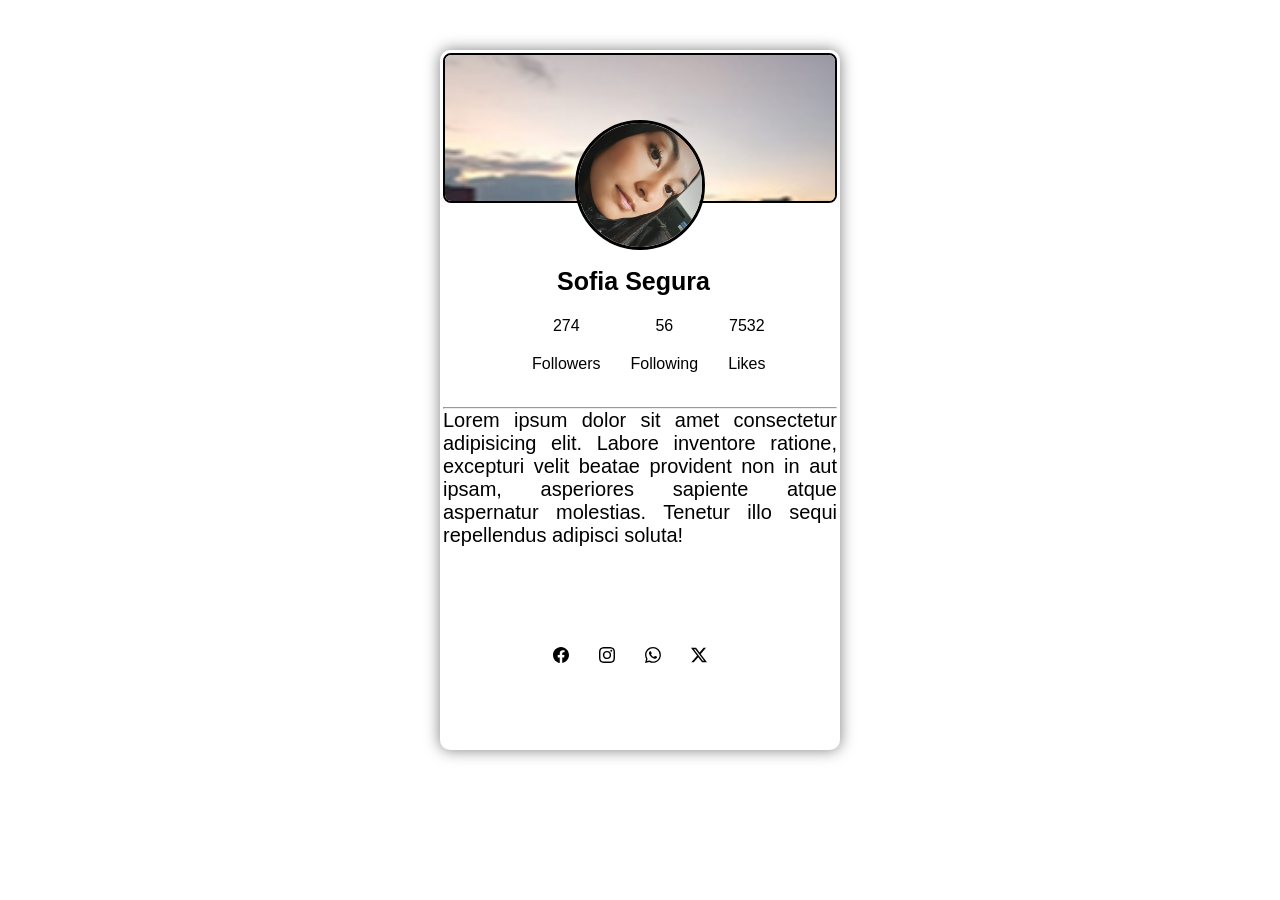
<file: evidencia_hoja_vida/index.html>
<!DOCTYPE html>
<html lang="en">
<head>
    <meta charset="UTF-8">
    <meta name="viewport" content="width=device-width, initial-scale=1.0">
    <title>hoja de vida</title>
    <link rel="stylesheet" href="styles.css">

</head>
<body>
    <div class="card">
        <img src="Imagen2.jpeg" alt="" class="img2">
        <div class="contenedor2">
        </div>
        <img src="image.png" alt="" class="img">
            <div class="contenedor">
        <h3 class="titulo">Sofia Segura</h3>
        
            <table class="table">
                <tbody>
                    <tr>
                        <td>
                            <p>274</p>
                            
                        </td>

                        <td>
                            <p>56</p>
                            
                            </td>

                        <td>
                            <p>7532</p>
                            
                        </td>
                    </tr>
                    <tr>
                        <td>
                            <p>Followers</p>
                        </td>
                        <td>
                            <p>Following</p>
                        </td>
                        <td>
                            <p>Likes</p>
                        </td>
                    </tr>
                </tbody>
            </table>
        
    </div>
    <hr>
    <p class="parrafo">
        Lorem ipsum dolor sit amet consectetur adipisicing elit. Labore inventore ratione, excepturi velit beatae provident non in aut ipsam, asperiores sapiente atque aspernatur molestias. Tenetur illo sequi repellendus adipisci soluta!
    </p>

    <table class="table2">
        <tbody>
            <tr>
                <td><img src="facebook.svg" alt=""></td>
                <td><img src="instagram.svg" alt=""></td>
                <td><img src="whatsapp.svg" alt=""></td>
                <td><img src="twitter-x.svg" alt=""></td>
            </tr>
        </tbody>
    </table>
    </div>
</body>
</html>
</file>
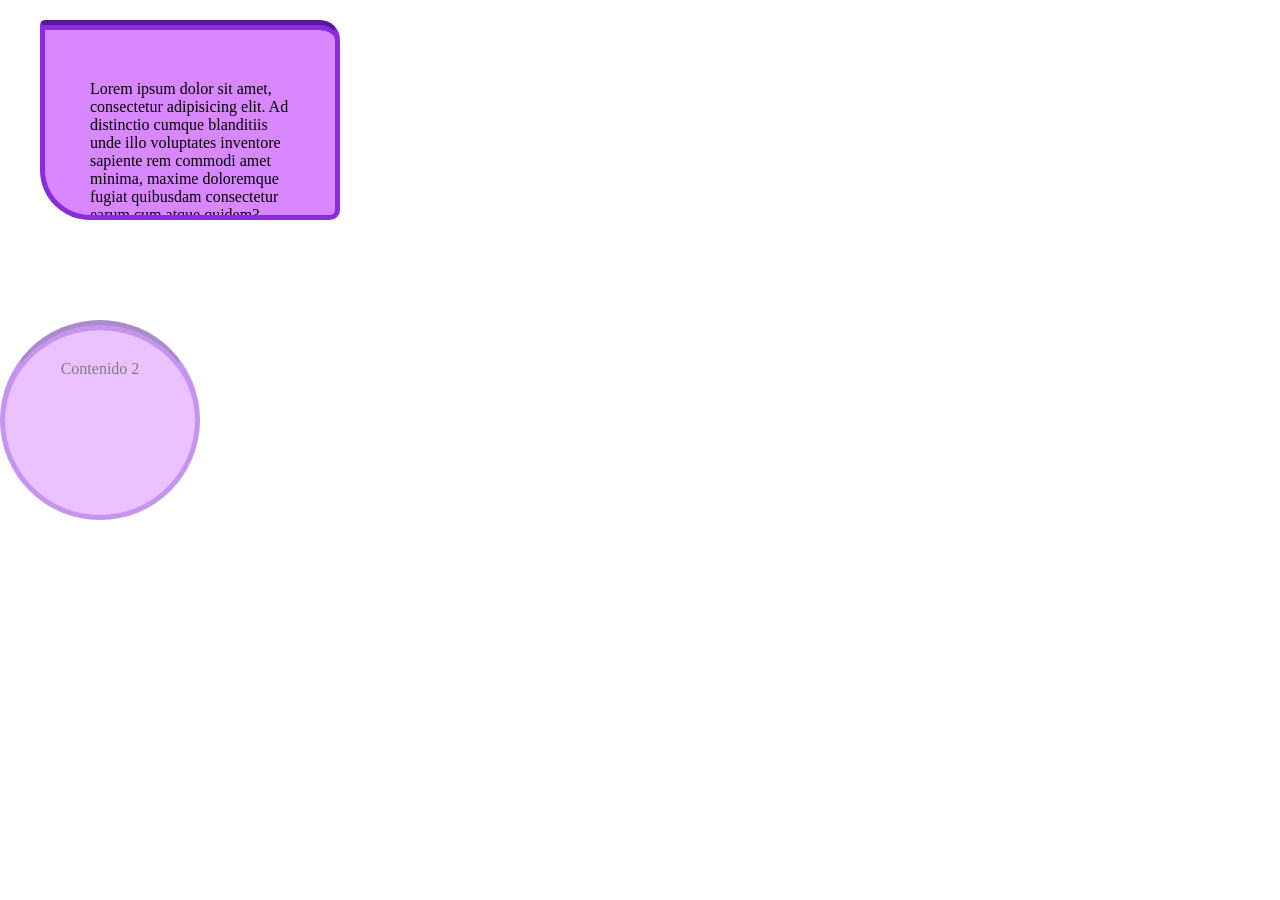
<file: practica1_box_model/index.html>
<!DOCTYPE html>
<html lang="en">
<head>
    <meta charset="UTF-8">
    <meta name="viewport" content="width=device-width, initial-scale=1.0">
    <title>Document</title>
    <link rel="stylesheet" href="styles.css">
</head>
<body>
    <div class="box1 box">
        Lorem ipsum dolor sit amet, consectetur adipisicing elit. Ad distinctio cumque blanditiis unde illo voluptates inventore sapiente rem commodi amet minima, maxime doloremque fugiat quibusdam consectetur earum cum atque quidem?
    </div>
    <div class="box2 box">
        Contenido 2
    </div>
</body>
</html>
</file>
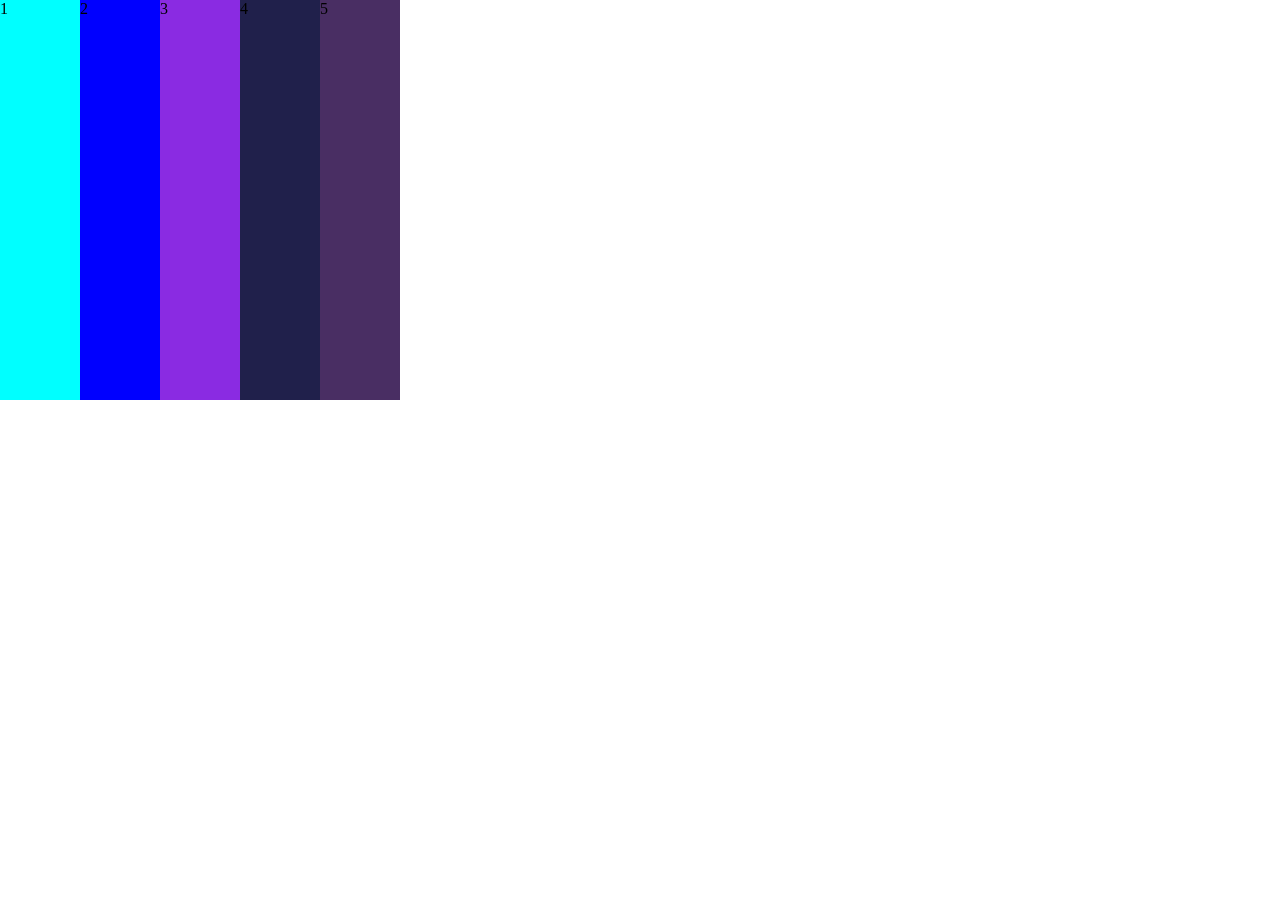
<file: Practica_flex_box_3147234/index.html>
<!DOCTYPE html>
<html lang="en">
<head>
    <meta charset="UTF-8">
    <meta name="viewport" content="width=device-width, initial-scale=1.0">
    <title>Document</title>
    <link rel="stylesheet" href="styles.css">
</head>
<body>
    <div class="flex-container">
        <div class="flex-item fl1">1</div>
        <div class="flex-item fl2">2</div>
        <div class="flex-item fl3">3</div>
        <div class="flex-item fl4">4</div>
        <div class="flex-item fl5">5</div>
    </div>
</body>
</html>
</file>
<file: evidencia_hoja_vida/styles.css>
/*Estilos Globales*/

*{
    margin: 0;
    padding: 0;
    box-sizing: border-box;
    font-family: 'Arial';
}

/*Estilos de la card*/
/*Margin auto:Distribucion equitativa del espacio disponible*/

.card{
    border: transparent solid;
    display: block;
    background-color: white;
    width: 400px;
    height: 700px;
    margin: 50px auto 10px auto;
    border-radius: 10px;
    box-shadow: 0px 0px 15px rgba(0, 0, 0, 0.5);
}

.img2{
    width: 100%;
    height: 150px;
    object-fit: cover;
    border-radius: 8px;
    border: 2px solid black;
}

.img{
    position: absolute;
    top: 120px;
    left: 50%;
    transform: translateX(-50%);
    width: 130px;
    height: 130px;
    border-radius: 80px;
    border: 3px solid black;
    object-fit: cover;
}

.contenedor{
    display: block;
    margin: 10px auto 10px auto;
    width: 70%;
    height: auto;
}

/*Estilos del contenedor*/

.titulo, .parrafo{
    display: block;
}

.titulo{
    position: absolute;
    text-align: center;
    font-size: 25px;
    color: black;
    margin: 10px 55px;
    margin-top: 50px;
}

.table{
    position: absolute;
    text-align: center;
    margin: 80px auto;
    border-spacing: 30px 20px;
    color: black;
}

.table2{
    position: absolute;
    text-align: center;
    margin: 80px;
    border-spacing: 30px 20px;
    color: black;
}
hr {
    margin: 200px auto 0;
}

.div1{
    text-align: center;
    margin-top: 15%;
}

.parrafo{
    text-align: justify;
    font-size: 20px;
    color: black;
    margin: auto;
}

.boton{
    display: block;
    width: 100%;
    color: black;
    background-color: gray;
    text-decoration: none;
    height: 30px;
    text-align: center;
    align-content: center;
    border-radius: 10px;
}
</file>
<file: practica1_box_model/styles.css>
/*
    box model:
    -solo funciona en elementos
    display block
    div la tiene por defecto
    -comportamiento por defecto:
        ocupa todo el ancho de la pantalla
        altura de pende del contenido
    -funciona si:
        los elementos tienen contenido
        o tiene tamaño definido

    Margin:
        Determina el espacio entre los elementos
        solo aplica a elementos display block
        computado de margenes
        colapso de margenes

*/

*{
    margin: 0;
    padding: 0;
    box-sizing: border-box;
}

.box{
    border-top: 2px solid blueviolet;
    border-right: 10px dotted blueviolet;
    border-bottom: 5px dashed blueviolet;
    border-left: 5px groove blueviolet;

    border-color: blueviolet;
    border-style: solid;
    border-width: 5px;

    border-top-color: blueviolet;
    border-top-style: groove;
    border-top-width: 10px;
}

.box1{
    /*margin-top: 20px;
    margin-left: 100px;
    margin-bottom: -200px;*/

    margin: 20px 40px;
    background-color: rgb(217, 135, 255);
    padding: 50px 45px 3px;
    display: block;
    height: 200px;
    width: 300px;
    box-sizing: border-box;
    overflow: hidden;
    border-bottom-left-radius: 50px;
    border-bottom-right-radius: 10px;
    border-top-left-radius: 5px;
    border-top-right-radius: 20px;
}

.box2{
    background-color: rgb(217, 135, 255);
    padding: 2px 4px 6px 8px;
    display: block;
    height: 200px;
    width: 200px;
    opacity: 0.5;
    margin-top: 100px;
    border-radius: 50%;
    padding: 30px;
    text-align: center;
    justify-content: center;
}
</file>
<file: Practica_flex_box_3147234/styles.css>
*{
    margin: 0;
    padding: 0;
    box-sizing: border-box;
}

.flex-container{
    border: black solid 0px;
    display: flex;
    width: 400px;
    height: 400px;
    /* Shorthand para
       flex-direction
       flex-wrap */
    flex-flow: row nowrap;
    justify-content: flex-start;
    align-items: stretch;
}

.flex-item{
    /* height: 100px; */
    width: 100px;
}

.fl1{
    background-color: aqua;
    flex-grow: 0.5;
}

.fl2{
    background-color: blue;
    flex-grow: 1;
}

.fl3{
    background-color: blueviolet;
    flex-grow: 2;
}

.fl4{
    background-color: rgb(32, 32, 75);
    flex-grow: 0.3;
}

.fl5{
    background-color: rgb(73, 46, 99);
    order: 7;
    flex-grow: 1;
}
</file>
